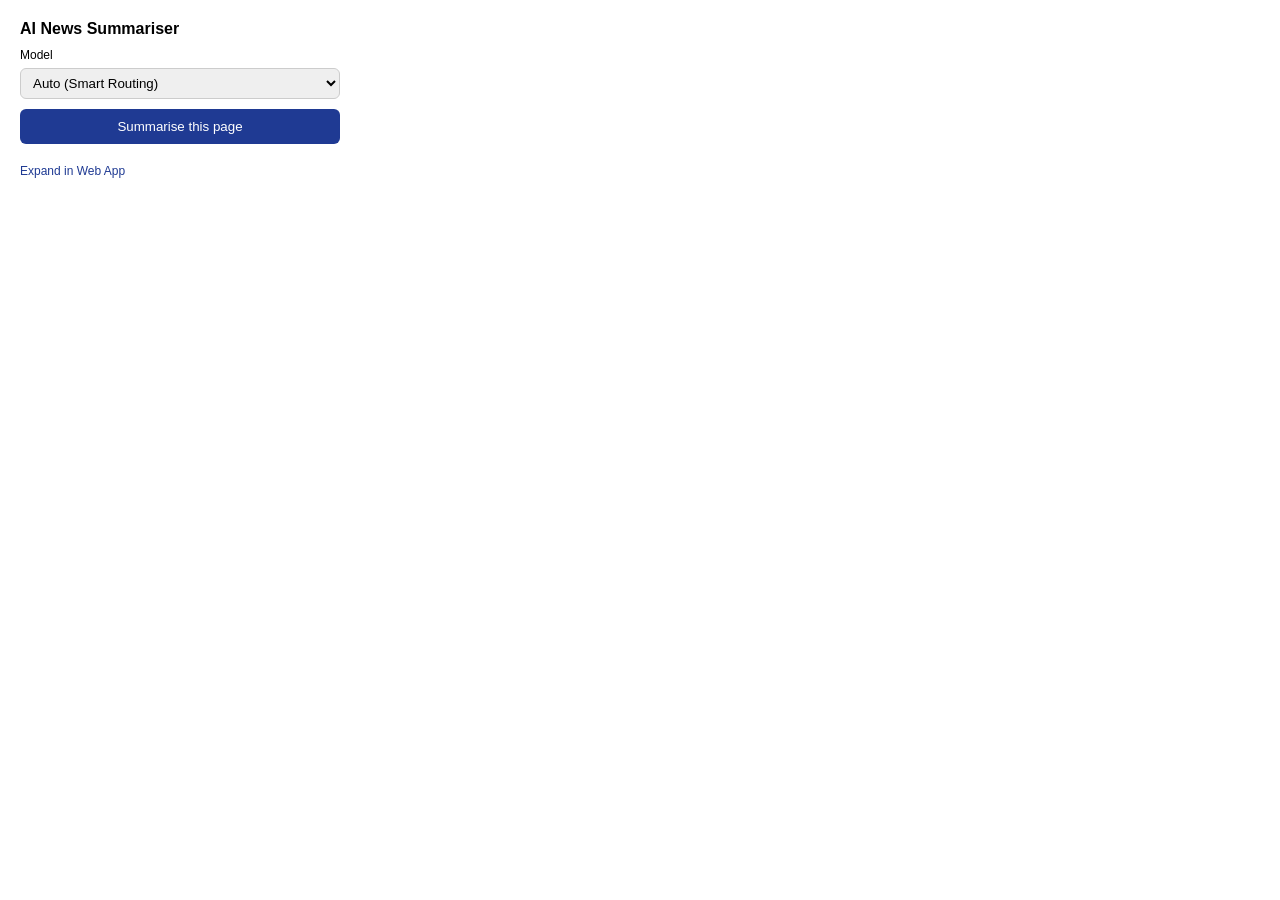
<file: chrome_extension/popup.html>
<!doctype html>
<html>
  <head>
    <meta charset="utf-8" />
    <meta name="viewport" content="width=device-width, initial-scale=1" />
    <title>AI News Summariser</title>
    <link rel="stylesheet" href="popup.css" />
  </head>
  <body>
    <div class="container">
      <div class="title">AI News Summariser</div>
      <label class="field">
        <span>Model</span>
        <select id="modelSelect"></select>
      </label>
      <button id="summarize">Summarise this page</button>
      <div id="status" class="status"></div>
      <div id="result" class="result"></div>
      <a id="deepLink" class="deep-link" href="#" target="_blank" rel="noreferrer">Expand in Web App</a>
    </div>
    <script type="module" src="popup.js"></script>
  </body>
</html>
</file>
<file: chrome_extension/popup.css>
.container {
  width: 320px;
  padding: 12px;
  font-family: Arial, sans-serif;
}

.title {
  font-size: 16px;
  font-weight: 600;
  margin-bottom: 10px;
}

.field {
  display: flex;
  flex-direction: column;
  gap: 6px;
  margin-bottom: 10px;
  font-size: 12px;
}

select {
  padding: 6px 8px;
  border-radius: 6px;
  border: 1px solid #ccc;
}

button {
  width: 100%;
  padding: 10px;
  border: none;
  border-radius: 6px;
  background: #1f3a93;
  color: #fff;
  cursor: pointer;
}

button:disabled {
  opacity: 0.6;
  cursor: not-allowed;
}

.status {
  margin-top: 10px;
  font-size: 12px;
  color: #555;
}

.result {
  margin-top: 10px;
  font-size: 13px;
  white-space: pre-wrap;
  max-height: 300px;
  overflow-y: auto;
}

.deep-link {
  display: block;
  margin-top: 10px;
  font-size: 12px;
  color: #1f3a93;
  text-decoration: none;
}

.is-hidden {
  display: none;
}
</file>
